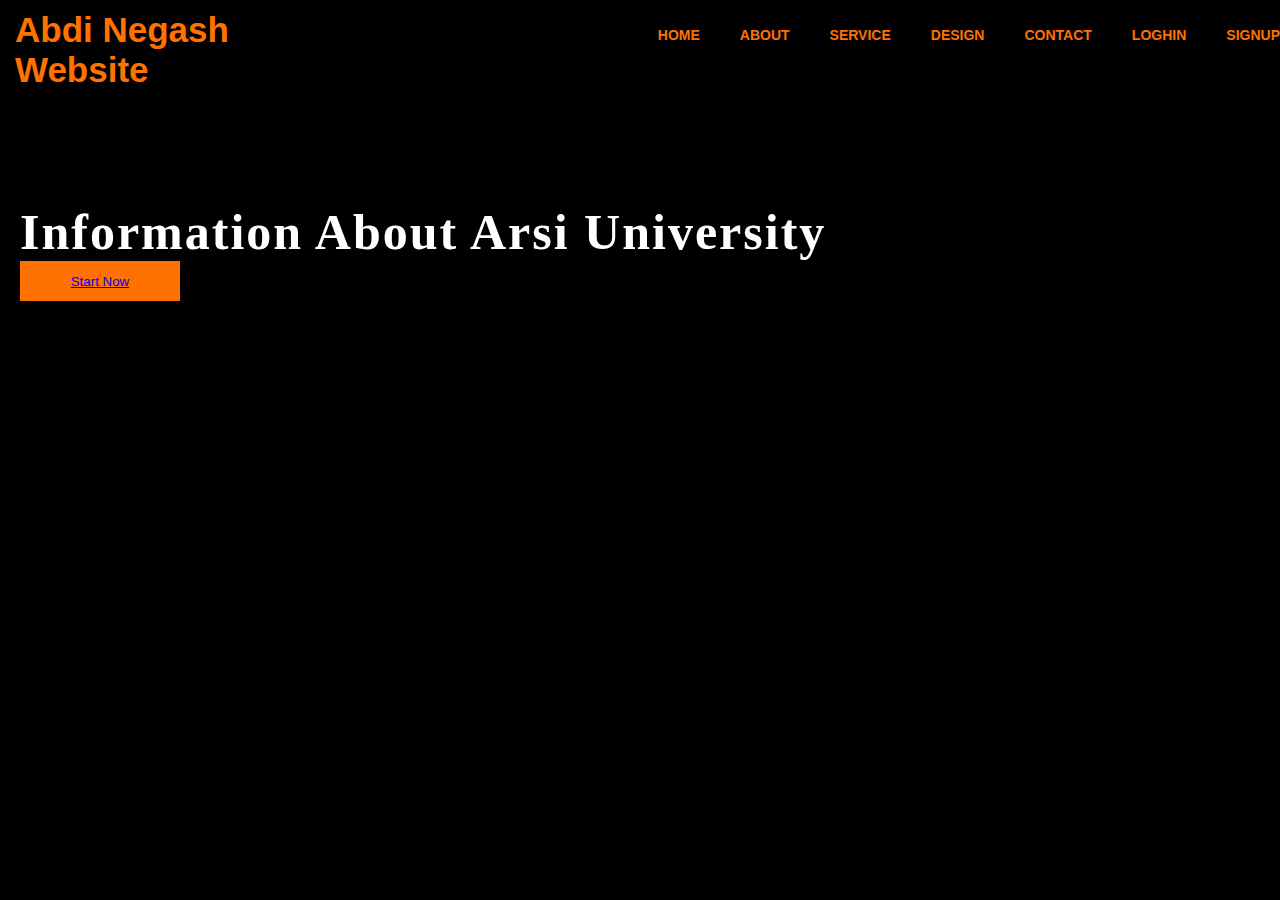
<file: index.html>
<!DOCTYPE html>
<html lang="en">
    <head>
        <meta charset="UTF-8">
        <meta http-equiv="X-UA-Compatible" content="IE=edge">
        <meta name="viewport" content="width=device-width,initial-scale=1.0">
        <title>ABDI NEGASH WEBSITE</title>
        <link rel="stylesheet" href="style.css">
        

    </head>
    <body image src="im/a.jpg.JPG" width="50%" height="40px">
   
         
            <div class="navbar">
                <div class="icon">
<h2 class="logo">Abdi Negash Website</h2>
                </div>
                
                    <ul>
                        <li><a href="#">HOME</a></li>
                        <li><a href="negashh.html/about.html">ABOUT</a</li>
                        <li><a href="negashh.html/SERVICE.html">SERVICE</a></li>
                        <li><a href="negashh.html/DESIGN.html">DESIGN</a></li>
                        <li><a href="negashh.html/CONTACT.html">CONTACT</a></li>
                        <li><a href="negashh.html/LOGHIN.html">LOGHIN</a></li>
                        <li><a href="negashh.html/SIGNUP copy.html">SIGNUP</a></li>
                    </ul>
            </div>
            <div class="cont">
                <h1>Information About Arsi University</h1>
       <button class="learn"><a href="#">Start Now</a></button>
            </div>
        </div>
    </body>
</html>
</file>
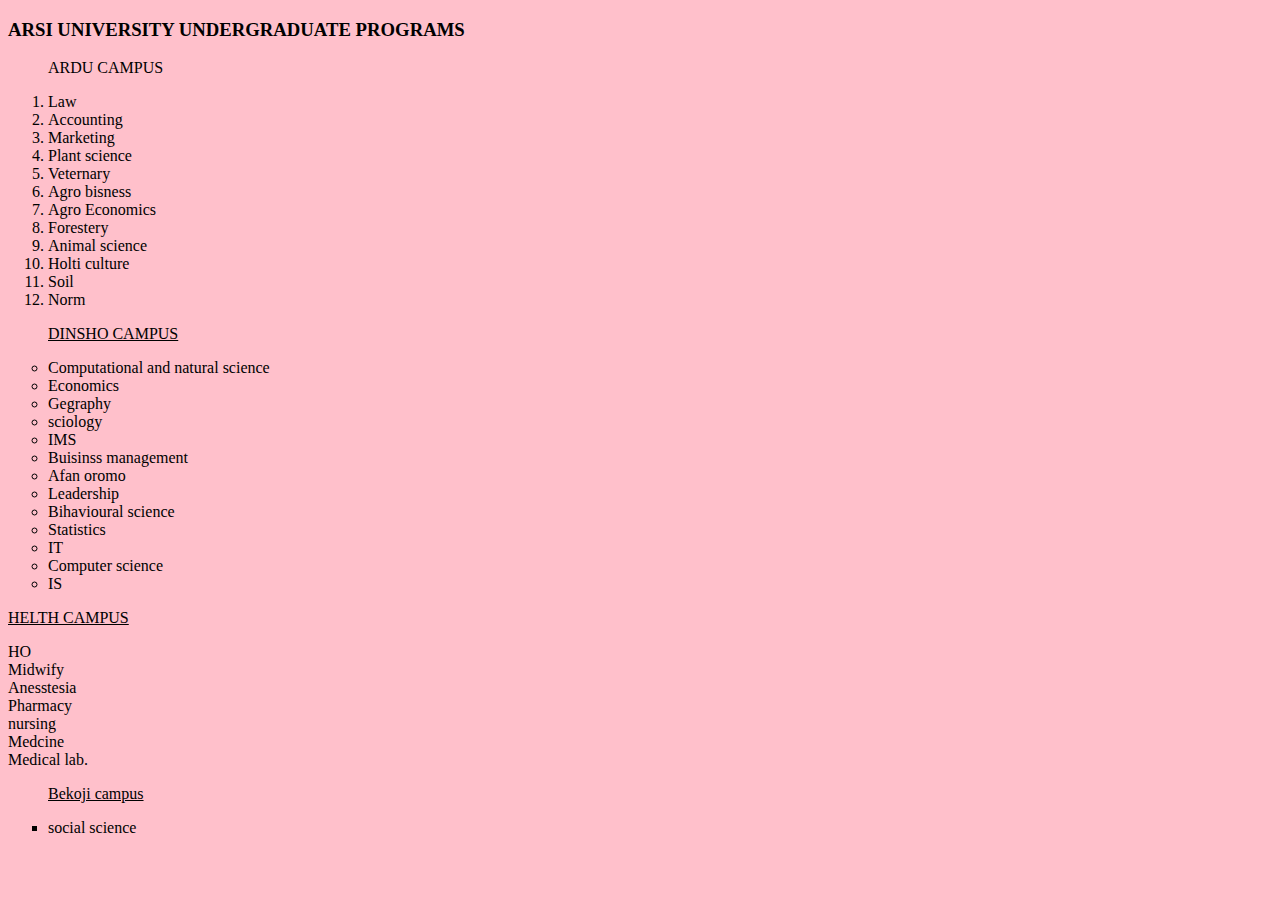
<file: SERVICE.html>
<!DOCTYPE html>
<html>
    <head>
        <meta charset="utf-8">
            <title>OUR SERVICE</title>
    </head>
    <body style="background-color:pink;">
        <h3>ARSI UNIVERSITY UNDERGRADUATE PROGRAMS</h3>
            <ol>
            <p>ARDU CAMPUS</p>
                <li>Law</li>
                <li>Accounting</li>
                <li>Marketing</li>
                <li>Plant science</li>
                <li>Veternary</li>
                <li>Agro bisness</li>
                <li>Agro Economics</li>
                <li>Forestery</li>
                <li>Animal science</li>
                <li>Holti culture</li>
                <li>Soil</li>
                <li>Norm</li>
            </ol>
            <UL type="circle">
			<p><u>DINSHO CAMPUS</u></p>
                <li>Computational and natural science</li>
                <li>Economics</li>
                <li>Gegraphy</li>
                <li>sciology</li>
                <li>IMS</li>
                <li>Buisinss management</li>
                <li>Afan oromo</li>
                <li>Leadership</li>
                <li>Bihavioural science</li>
                <li>Statistics</li>
                <li>IT</li>
                <li>Computer science</li> 
                <li>IS</li>
                </ul>
                <p><u>HELTH CAMPUS</u></p>
                <li>HO</li>
                <li>Midwify</li>
                <li>Anesstesia</li>
                <li>Pharmacy</li>
                <li>nursing</li>
                <li>Medcine</li>
                <li>Medical lab.</li> 
                <ul type="square">
            <p><u>Bekoji campus</u></p>
                <li>social science</li>
                </ul>
                

    </body>
</html>
</file>
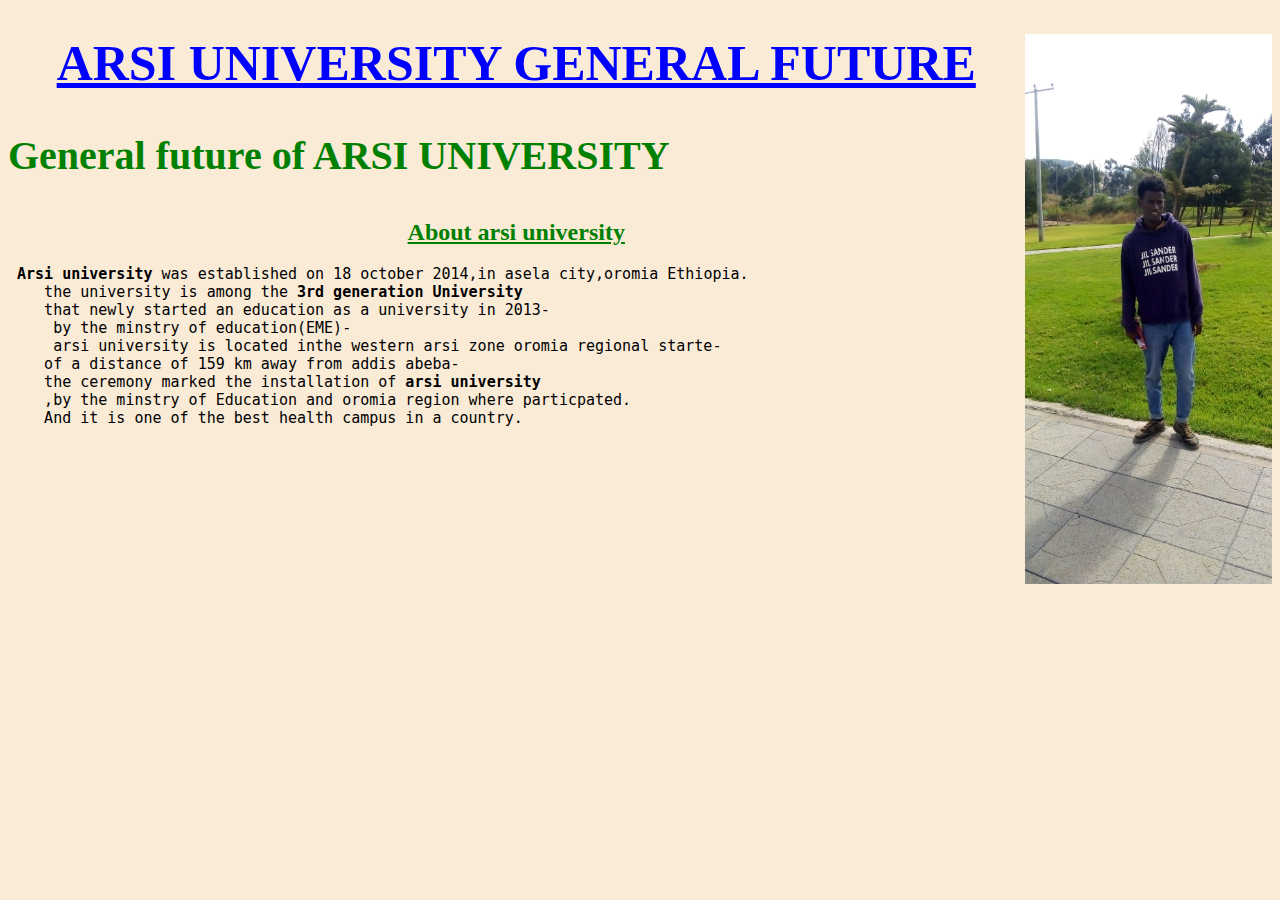
<file: negashh.html/about.html>
<!DOCTYPE html> 
    <html> 
        <head>
            <meta charset="utf-8">
            <title>ARSI UNIVERSITY</title>
        </head>
       
        <body   style="background-color: antiquewhite;">
            <img src="wn.jpg"="image" align="right";width="60%" height="550px";>
    <h1 style="color:blue;text-align:center;font-size:50px" color=""><u>ARSI UNIVERSITY GENERAL FUTURE</u></h1>
    <p style="font-size:40px;color:green;"><b>General future of ARSI UNIVERSITY</b></p>
     <h2 style="text-align:center;color:green;font-family:italic;"><u>About arsi university</u></h2>
     <pre style="font-size:15px;"> <b>Arsi university </b>was established on 18 october 2014,in asela city,oromia Ethiopia.
    the university is among the<b> 3rd generation University</b> 
    that newly started an education as a university in 2013-
     by the minstry of education(EME)-
     arsi university is located inthe western arsi zone oromia regional starte-
    of a distance of 159 km away from addis abeba-
    the ceremony marked the installation of <b>arsi university</b>
    ,by the minstry of Education and oromia region where particpated.
    And it is one of the best health campus in a country.</pre>
</body>
    </html>
</file>
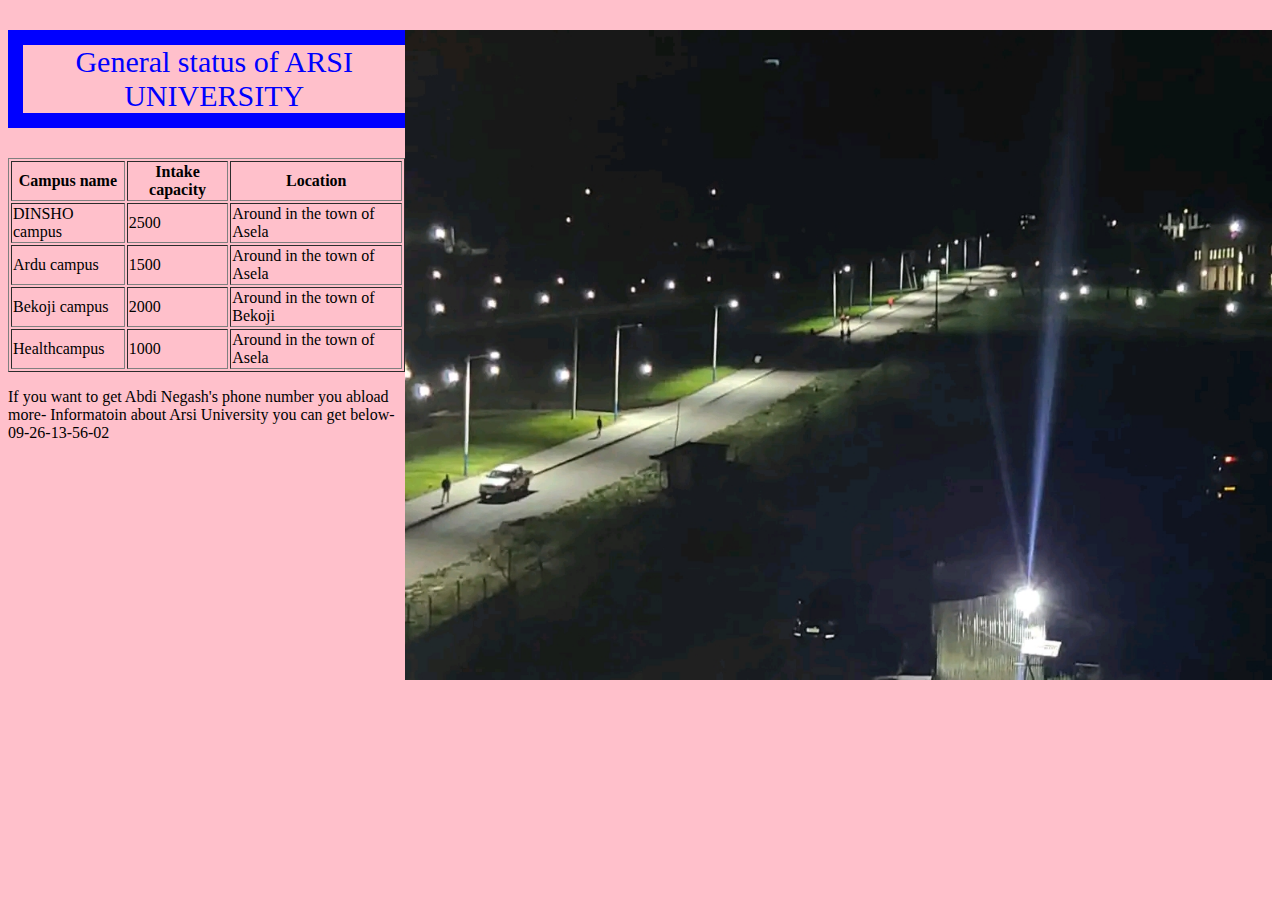
<file: negashh.html/DESIGN.html>
<!DOCTYPE html>
<html>
    <head>
        <meta charset="utf-8">
        <title>OUR DESIGN</title>
    </head>
        <body style="background-color:pink;"></body>
        <img src="kl.jpg"="image" align="right";width="18%" height="650px";>
        <p style="color:blue;font-family:verdana;font-size:30px;border:15px solid;text-align:center;">General status of ARSI UNIVERSITY </p>
        <table border="1">
            <tr>
                <th>Campus name</th>
                <th>Intake capacity</th>
                <th>Location</th>
            </tr>
            <tr>
                <td>DINSHO campus</td>
                <td>2500</td>
                <td>Around in the town of Asela</td>
            </tr>
            <tr>
               <td>Ardu campus</td>
               <td>1500</td>
               <td>Around in the town of Asela</td>
             </tr>
             <tr>
               <td>Bekoji campus</td>
               <td>2000</td>
               <td>Around in the town of Bekoji</td>
            </tr>
            <tr>
               <td>Healthcampus</td>
               <td>1000</td>
               <td>Around in the town of Asela</td>
            </tr>
        </table>
        <p>
       If you want to get Abdi Negash's phone number you abload more-
       Informatoin about Arsi University you can get below-<br>
                       09-26-13-56-02     
        </p>
    </body>
</html>
</file>
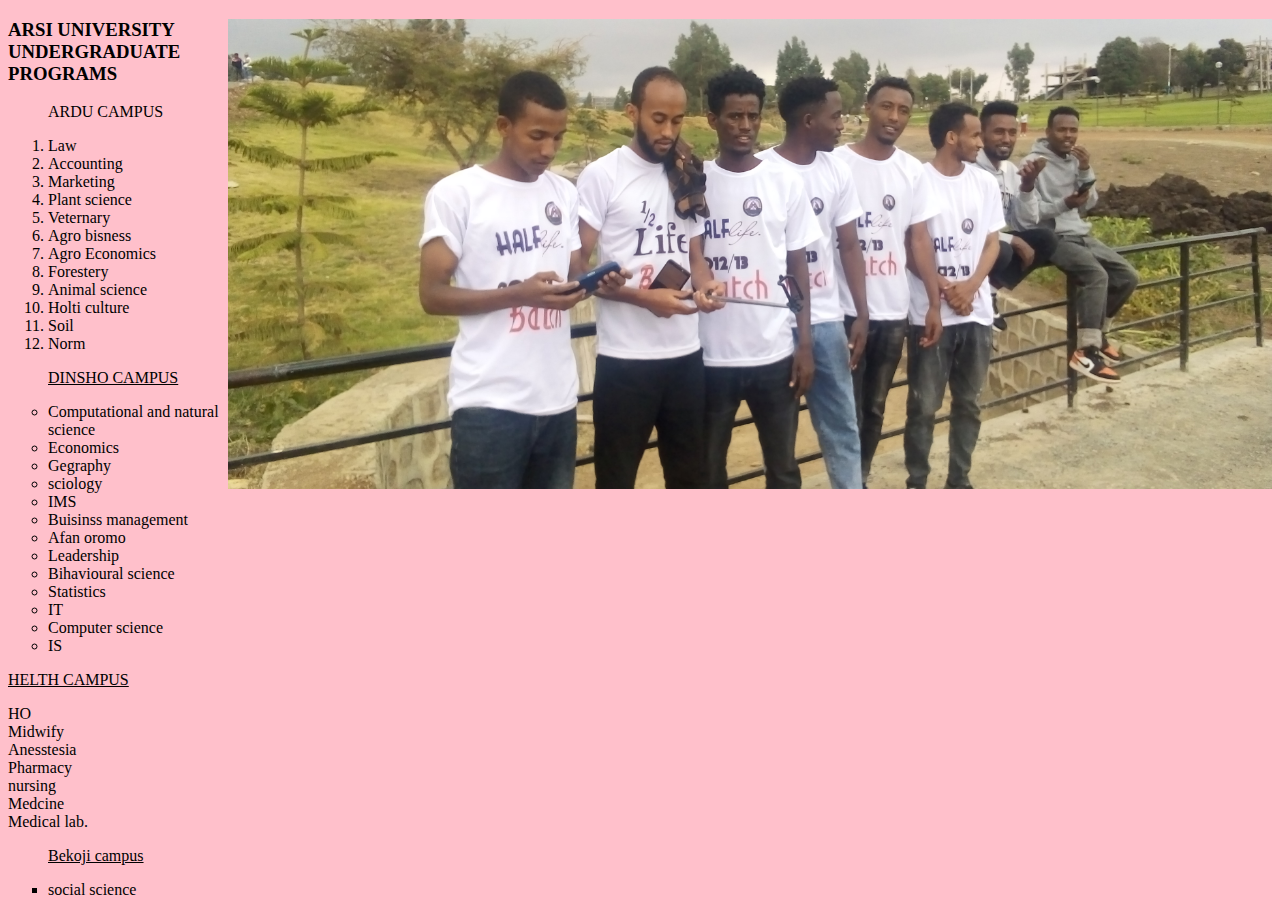
<file: negashh.html/SERVICE.html>
<!DOCTYPE html>
<html>
    <head>
        <meta charset="utf-8">
            <title>OUR SERVICE</title>
    </head>
    <body style="background-color:pink;">
        <img src="ku.jpg"="image" align="right";width="20%" height="470px";>
        <h3>ARSI UNIVERSITY UNDERGRADUATE PROGRAMS</h3>
            <ol>
            <p>ARDU CAMPUS</p>
                <li>Law</li>
                <li>Accounting</li>
                <li>Marketing</li>
                <li>Plant science</li>
                <li>Veternary</li>
                <li>Agro bisness</li>
                <li>Agro Economics</li>
                <li>Forestery</li>
                <li>Animal science</li>
                <li>Holti culture</li>
                <li>Soil</li>
                <li>Norm</li>
            </ol>
            <UL type="circle">
			<p><u>DINSHO CAMPUS</u></p>
                <li>Computational and natural science</li>
                <li>Economics</li>
                <li>Gegraphy</li>
                <li>sciology</li>
                <li>IMS</li>
                <li>Buisinss management</li>
                <li>Afan oromo</li>
                <li>Leadership</li>
                <li>Bihavioural science</li>
                <li>Statistics</li>
                <li>IT</li>
                <li>Computer science</li> 
                <li>IS</li>
                </ul>
                <p><u>HELTH CAMPUS</u></p>
                <li>HO</li>
                <li>Midwify</li>
                <li>Anesstesia</li>
                <li>Pharmacy</li>
                <li>nursing</li>
                <li>Medcine</li>
                <li>Medical lab.</li> 
                <ul type="square">
            <p><u>Bekoji campus</u></p>
                <li>social science</li>
                </ul>
                

    </body>
</html>
</file>
<file: style.css>
body{
background-color: #000;
}

*{
    margin: 0;
    padding: 0;
}
.main{
    width: 100%;
    background: linear-gradient(to top,rgba(0,0,0,0.5)50%),rgba(0,0,0,0.5)50%,url(back.png);
    background-position: center;
    background-size: cover;
    height: 100%vh;
}
.navbar{
    width: 1200;
    height: 75px;
    margin: auto;
}
.icon{
    width: 300px;
    float: left;
    height: 70px;
}
.logo{
    
    color: #ff7200;
    font-size: 35px;
    font-family: Arial;
    padding-left: 15px;
    float: left;
    padding-top: 10px;
}
.menu{

    width: 800px;
    float: right;
    height: 70px;
}
ul{
    float: right;
    display: flex;
    justify-content: center;
    align-items: center;
}
ul li{
    list-style-type: none;
    margin-left: 40px;
    margin-top: 27px;
    font-size: 14px;
}
ul li a{
    text-decoration: none;
    color: #fff;
    font-family: arial;
    font-weight: bold;
    transition: 0.4s ease-in-out;
}
ul li a{
    color: #ff7200;
    cursor: pointer;
}
.cont{
    background-position: center;
    background:no-repeat ;
    width: 100%;
    height: auto;
    margin: auto;
    color: #fff;
    position: relative;
}
.cont .para{
    padding-left: 20px;
    padding-bottom: 25px;
    font-family: arial;
    letter-spacing: 1.2px;
    line-height: 30;
    font-size: 15px;
}
.cont h1{
font-family: 'Times New Roman';
font-size: 50px;
padding-left: 20px;
margin-top: 10%;
letter-spacing: 2px;
}
.cont .learn{
    width: 160px;
    height: 40px;
    background-color: #ff7200;
    border: none;
    margin-bottom: 10px;
    margin-left: 20px;
    font-size: 18;
    border-radius: 10;
    cursor: pointer;
}
.cont .learn{
    text-decoration: none;
    color: #000;
    transition: 0.4s ease-in-out;
}
</file>
